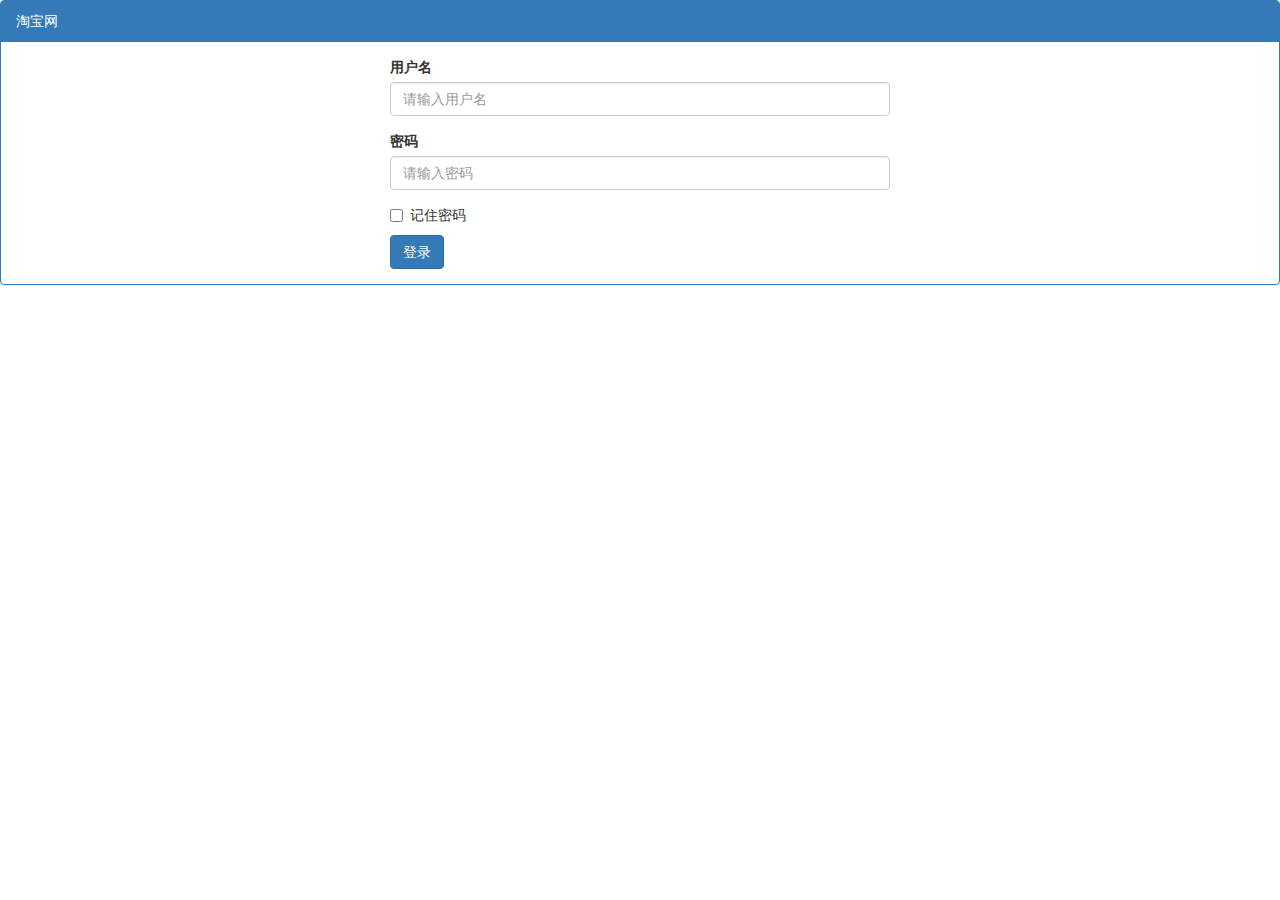
<file: pages/login.html>
<!DOCTYPE html>
<html lang="en">

<head>
    <meta charset="UTF-8">
    <meta name="viewport" content="width=device-width, initial-scale=1.0">
    <title>Document</title>
    <link rel="stylesheet" href="../lib/bootstrap.css">
    <link rel="stylesheet" href="../css/login.css">
</head>

<body>

    <div class="panel panel-primary">
        <div class="panel-heading">淘宝网</div>
        <div class="panel-body">
            <form action="./index.html">
                <div class="form-group">
                    <label for="exampleInputEmail1">用户名</label>
                    <input type="text" class="form-control" id="exampleInputEmail1" placeholder="请输入用户名">
                </div>
                <div class="form-group">
                    <label for="exampleInputPassword1">密码</label>
                    <input type="password" class="form-control" id="exampleInputPassword1" placeholder="请输入密码">
                </div>
                <div class="checkbox">
                    <label>
            <input type="checkbox"> 记住密码
          </label>
                </div>
                <button type="submit" class="btn btn-primary">登录</button>
            </form>
        </div>
    </div>
    <h1></h1>
</body>

</html>
</file>
<file: css/login.css>
form {
  width: 500px;
  margin: 0 auto;
}

body {
  background-color: #fff;
}
</file>
